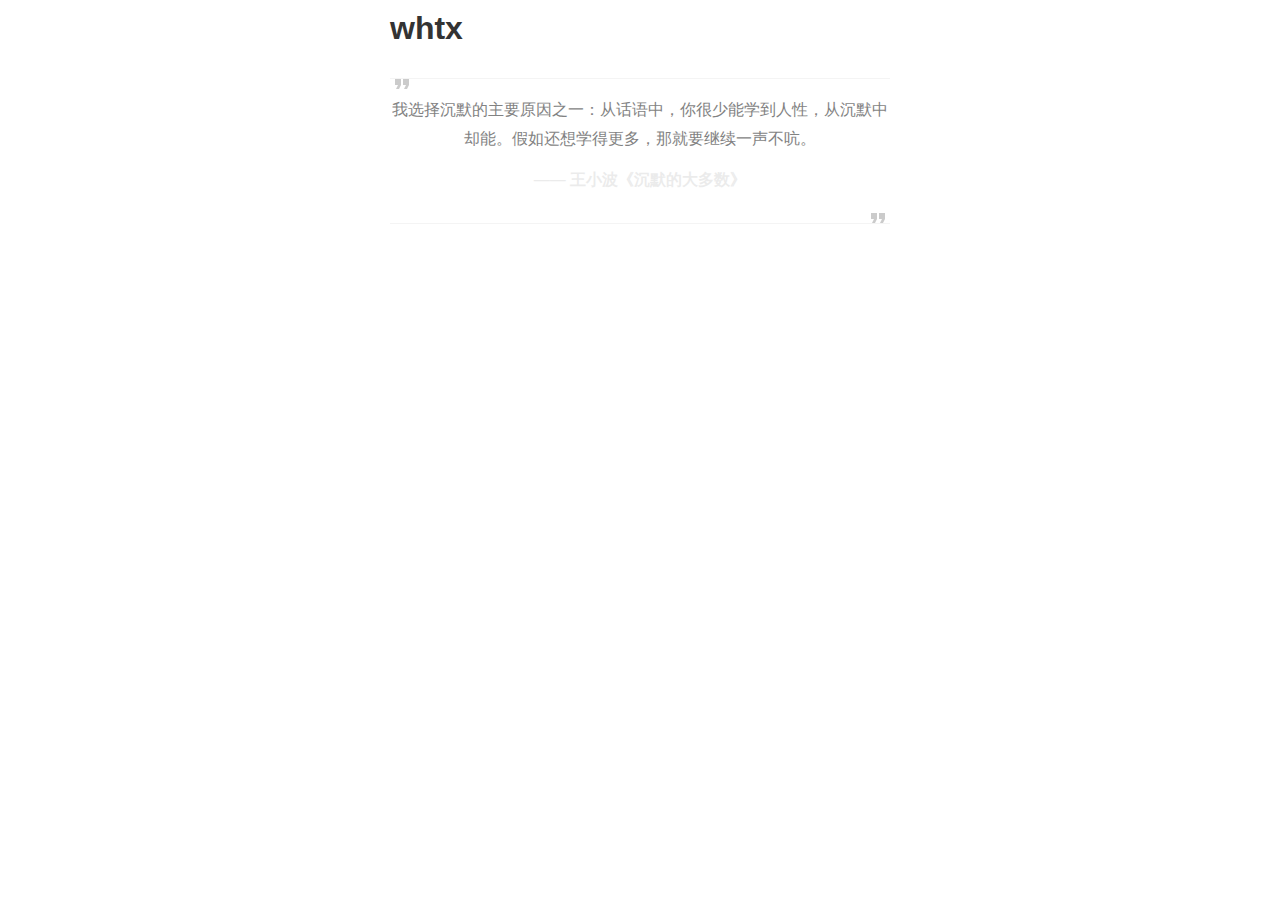
<file: index.html>
<!doctype html>
<html>
<head>
    <meta charset="utf-8"/>
    <meta http-equiv="X-UA-Compatible" content="IE=edge">
    <meta name="whtx" content="width=device-width, initial-scale=1, maximum-scale=1">
    <title>whtx - Home</title>
    <link rel="stylesheet" type="text/css" href="css/main.css"/>
</head>

<body>
<div class="po">
    <div class="sidebar">
        <div class="header">
            <h1>whtx</h1>
            <div class="quote">	
                <p class="quote-text animate-init">我选择沉默的主要原因之一：从话语中，你很少能学到人性，从沉默中却能。假如还想学得更多，那就要继续一声不吭。
</p>
                <p class="quote-author animate-init">  —— <strong>王小波《沉默的大多数》</strong></p>
            </div>
        </div>
        <div class="menu">
            <a href="https://github.com/whtx" class="animate-init">GitHub</a>
            <a href="https://whtx.github.io/blog" class="animate-init">博客</a>
            <p>
                <a href="404.html" class="animate-init">
                    不愿清醒，宁愿一直沉迷放纵。不知归路，宁愿一世无悔追逐。
                </a>
            </p>
        </div>
        <div class="location">
            <i class="location-icon"></i>
            <span class="location-text animate-init">HuNan - China</span>
        </div>
        <div class="relocating">
            Navigating to: <span class="relocate-location"></span>...
        </div>
    </div>

    <div class="content">
        <span class="close">close</span>
    </div>
</div>
<script type="text/javascript" src="jquery/index.js"></script>
<script>
    $(document).ready(function () {
        var delay = 1;
        var DELAY_STEP = 200;
        var animationOptions = { opacity: 1, top: 0};

        $('h1').animate(animationOptions).promise()
                .pipe(animateMain)
                .pipe(animateLocationIcon);

        function animateMain() {
            var dfd = $.Deferred();
            var els = $('.animate-init');
            var size = els.size();

            els.each(function (index, el) {
                delay++;
                $(el).delay(index * DELAY_STEP)
                        .animate(animationOptions);
                (size - 1 === index) && dfd.resolve();
            });
            return dfd.promise();
        }

        function animateLocationIcon() {
            $('.location-icon').delay(delay * DELAY_STEP).animate({
                opacity: 1,
                top: 0
            }).promise().done(animationQuote);
        }

        function animationQuote() {}

        $(document.body).on('keydown', function (event) {
            // Press 'b' key
            if (event.which === 66) {
                $('.relocate-location').text('404 Page');
                $('.relocating').css('opacity', 1);

                window.setTimeout(function () {
                    window.location.href = '/404.html';
                }, 1000);
            }
        });
    });
</script>
</body>
</html>
</file>
<file: css/main.css>
* {
    margin: 0;
    padding: 0;
}

body {
    font: 16px/1.8 "Lato", "Microsoft Jhenghei", "Hiragino Sans GB", "Microsoft YaHei", arial, sans-serif;
    color: #333;
}

::selection {
    background: #222;
    color: white;
}

a {
    color: #333;
}

p {
    margin: 20px 0;
}

ul, ol {
    list-style: none;
}

.vi {
    position: relative;
    margin: 100px auto 0;
    width: 960px;
}

@media (max-width: 767px) {
    .vi {
        margin-top: 50px;
        width: auto;
    }
}

.vi h1 {
    text-align: center;
    position: relative;
    top: -10px;
    opacity: 0;
}

.quote {
    position: relative;
    margin: 40px 0;
    color: #666;
    text-align: center;
}

.quote::before, .quote::after {
    position: absolute;
    content: ' ';
    display: block;
    width: 100%;
    height: 24px;
    opacity: 0.2;

}

.quote::before {
    top: -20px;
    border-top: 1px solid #ccc;
    background: url("[data-uri]") no-repeat 0 -7px;
    background-size: 24px 24px;
}

.quote::after {
    bottom: -20px;
    border-bottom: 1px solid #ccc;
    background: url("[data-uri]") no-repeat 100% 7px;
    background-size: 24px 24px;
}

.quote cite::before {
    content: "-";
    padding: 0 5px;
}

.quote p, .quote div {
    text-align: center
}

.quote-text {

}

.menu {
    margin-top: 40px;
    text-align: center;
    font-size: 14px;
}

.menu a {
    display: inline-block;
    position: relative;
    margin-left: 10px;
    text-decoration: none;
    border-bottom: 1px solid #ccc;
}

.menu a:hover {
    border-bottom: 1px solid #333;
}

.menu a:active {
    top: 1px !important;
}

.menu a:first-child {
    margin-left: 0;
}

.sidebar {
    margin: 0 auto;
    max-width: 500px;
}

@media (max-width: 767px) { 
    .sidebar {
        padding: 0 40px;
    }
}

.location {
    margin-top: 40px;
    text-align: center;
}
.location-icon {
    position: relative;
    top: 10px;
    opacity: 0;
    display: inline-block;
    vertical-align: top;
    width: 16px;
    height: 40px;
    background: url("[data-uri]") no-repeat left center;
    background-size: 16px;
}
.location-text {
    display: inline-block;
    vertical-align: top;
    font-size: 13px;
    line-height: 40px;
}

.relocating {
    opacity: 0;
    color: #ccc;
    font-size: 13px;
    text-align: center;
    transition: all .3s ease;
}

.content {
    display: none;
    position: relative;
    margin-left: 400px;
}

.close {
    position: absolute;
    top: -10px;
    right: 10px;
}

.animate-init {
    position: relative;
    top: -10px;
    opacity: 0;
}

.hidden { display: none; }
</file>
